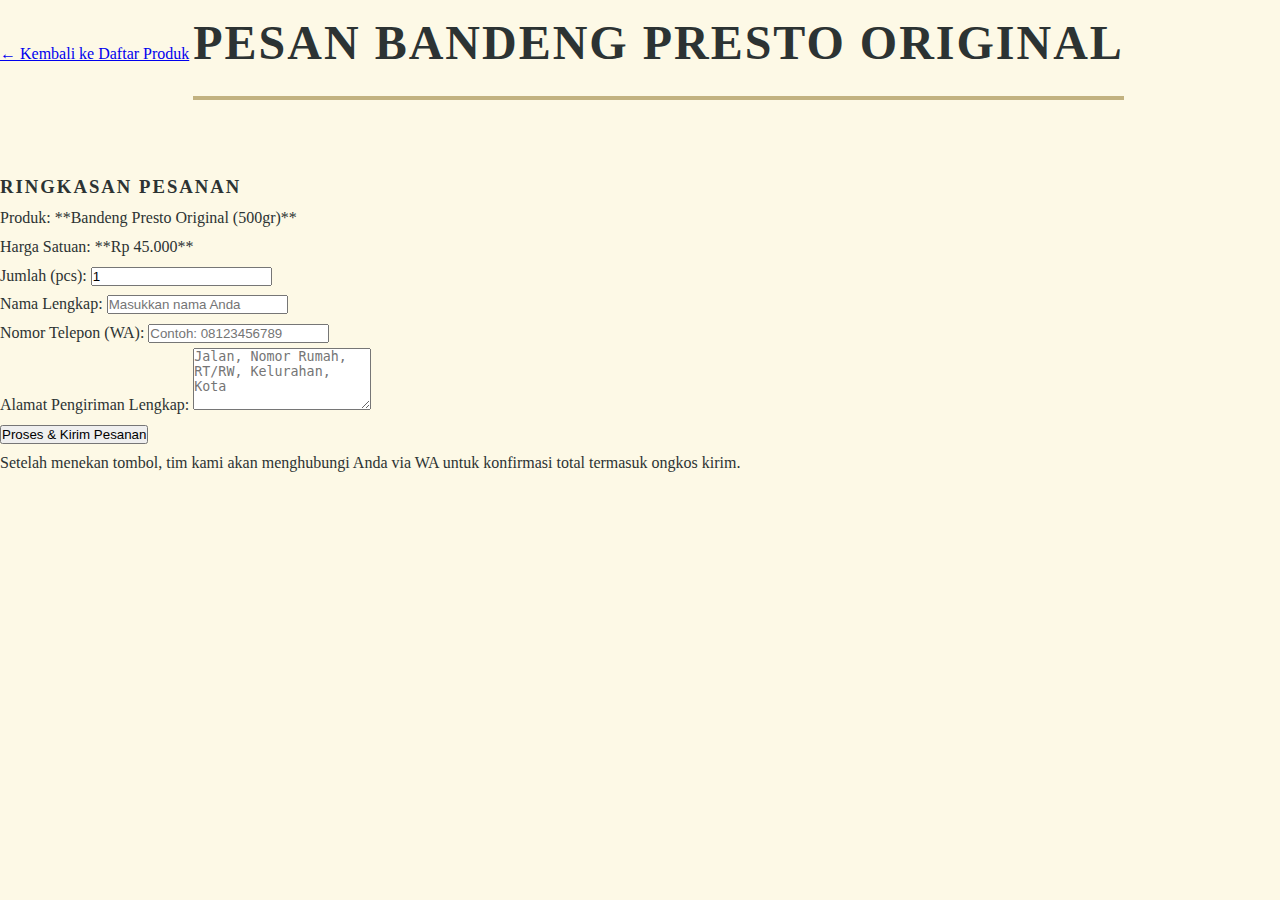
<file: index.html>
<!DOCTYPE html>
<html lang="id">
<head>
    <meta charset="UTF-8">
    <meta name="viewport" content="width=device-width, initial-scale=1.0">
    <title>Checkout - Bandeng Presto Original</title>
    <link rel="stylesheet" href="style.css">
</head>
<body>

    <div class="container checkout-page">
        <a href="index.html" class="back-link">&larr; Kembali ke Daftar Produk</a>
        <h2 class="form-title">Pesan Bandeng Presto Original</h2>
        
        <form action="process_order.php" method="POST" class="checkout-form-box">
            
            <div class="order-summary">
                <h3>Ringkasan Pesanan</h3>
                <p>Produk: **Bandeng Presto Original (500gr)**</p>
                <p>Harga Satuan: **Rp 45.000**</p>
            </div>
            
            <input type="hidden" name="product_name" value="Bandeng Presto Original">
            <input type="hidden" name="price" value="45000">

            <div class="form-group">
                <label for="quantity">Jumlah (pcs):</label>
                <input type="number" id="quantity" name="quantity" value="1" min="1" required>
            </div>

            <div class="form-group">
                <label for="name">Nama Lengkap:</label>
                <input type="text" id="name" name="customer_name" placeholder="Masukkan nama Anda" required>
            </div>

            <div class="form-group">
                <label for="phone">Nomor Telepon (WA):</label>
                <input type="tel" id="phone" name="phone_number" placeholder="Contoh: 08123456789" required>
            </div>

            <div class="form-group">
                <label for="address">Alamat Pengiriman Lengkap:</label>
                <textarea id="address" name="delivery_address" rows="4" placeholder="Jalan, Nomor Rumah, RT/RW, Kelurahan, Kota" required></textarea>
            </div>

            <button type="submit" class="cta-button full-width">Proses & Kirim Pesanan</button>
            <p class="note">Setelah menekan tombol, tim kami akan menghubungi Anda via WA untuk konfirmasi total termasuk ongkos kirim.</p>
        </form>
    </div>

</body>
</html>
</file>
<file: style.css>
/* PALET BARU EPIC FANTASY: Charcoal, Gold, Maroon */
:root {
    --color-primary: #2C3333; /* Charcoal Black */
    --color-accent: #C2B280; /* Emas Kuno / Old Gold */
    --color-text-light: #FDF9E6; /* Kertas Kuno */
    --color-text-dark: #2C3333;
    --color-secondary-dark: #65000B; /* Maroon Gelap / Darah Naga */
    --color-success: #0C6B4B; /* Hijau Rune */
    --color-soft-bg: #E8E5D9; /* Latar belakang Kertas */
    --color-gold: #FFD700; 
    --color-error: #9A031E; /* Merah Kesalahan */
}

/* RESET dan FONT */
* {
    margin: 0;
    padding: 0;
    box-sizing: border-box;
}

body {
    font-family: 'Merriweather', serif; /* Teks Tubuh */
    line-height: 1.8; /* Lebih lega untuk gaya kuno */
    background-color: var(--color-text-light); 
    color: var(--color-text-dark);
}

/* Tipografi Epik */
h1, h2, h3 {
    font-family: 'IM Fell English SC', serif; /* Judul Besar Epik */
    font-weight: 700;
    text-transform: uppercase; 
    letter-spacing: 2px;
}

/* UTILITAS dan WHITESPACE */
.section-padding {
    padding: 120px 5%; 
    max-width: 1200px;
    margin: 0 auto;
    text-align: center; 
}

.bg-light {
    background-color: #FDF9E6; /* Kertas Kuno Sangat Terang */
}

h2 {
    font-size: 3em; 
    text-align: center;
    margin-bottom: 70px;
    border-bottom: 4px solid var(--color-accent); 
    display: inline-block;
    padding-bottom: 10px;
}

/* HEADER & NAVIGASI (DESKTOP) */
header {
    background-color: var(--color-primary); 
    box-shadow: 0 5px 15px rgba(0,0,0,0.5); 
    position: sticky;
    top: 0;
    z-index: 1000;
    transition: padding 0.3s; 
}

header.scrolled {
    padding: 5px 0; 
}

nav {
    display: flex;
    justify-content: space-between;
    align-items: center;
    padding: 20px 5%;
    max-width: 1200px;
    margin: 0 auto;
    transition: padding 0.3s;
}

header.scrolled nav {
    padding: 5px 5%;
}

.logo {
    font-family: 'IM Fell English SC', serif;
    font-weight: 700;
    font-size: 2.5em; 
    color: var(--color-accent); 
    display: flex; 
    align-items: center; 
    letter-spacing: 3px;
}

.logo-img {
    height: 55px; 
    margin-right: 15px; 
    transition: height 0.3s; 
}

header.scrolled .logo-img {
    height: 45px; 
}

ul.nav-menu {
    list-style: none;
    display: flex;
}

ul.nav-menu li a {
    text-decoration: none;
    color: var(--color-text-light); 
    padding: 10px 18px;
    display: block;
    transition: color 0.3s, background-color 0.3s;
    font-family: 'Merriweather', serif; 
}

ul.nav-menu li a:hover, ul.nav-menu li .btn-nav-kontak {
    color: var(--color-primary); 
    background-color: var(--color-accent);
    font-weight: 700;
    border-radius: 4px;
}

.menu-toggle {
    display: none;
    font-size: 1.8em;
    color: var(--color-accent);
    cursor: pointer;
}

/* BUTTONS */
.btn {
    display: inline-block;
    background-color: var(--color-accent); 
    color: var(--color-primary); 
    padding: 15px 35px;
    text-decoration: none;
    border-radius: 2px; /* Lebih kotak untuk kesan kuno */
    font-weight: 700;
    transition: background-color 0.3s, transform 0.2s, box-shadow 0.3s;
    border: 2px solid var(--color-accent);
    cursor: pointer;
    text-transform: uppercase;
    letter-spacing: 1px;
}

.btn:hover {
    background-color: #D4AF37; /* Gold lebih terang */
    transform: translateY(-3px);
    box-shadow: 0 5px 15px rgba(0,0,0,0.3);
}

.btn-outline {
    display: inline-block;
    background-color: transparent;
    color: var(--color-accent);
    padding: 12px 25px;
    text-decoration: none;
    border: 2px solid var(--color-accent);
    border-radius: 2px;
    font-weight: 700;
    transition: all 0.3s;
    text-transform: uppercase;
    letter-spacing: 1px;
}

.btn-outline:hover {
    background-color: var(--color-accent);
    color: var(--color-primary);
}


/* 2. HOME/HERO SECTION */
.hero {
    min-height: 85vh;
    padding: 150px 5% 50px 5%;
    background-image: url('image/hero-background.webp'); 
    background-size: cover;
    background-position: center;
    color: white; 
    position: relative;
    border-bottom: 5px solid var(--color-accent); 
}

.hero::before { 
    content: "";
    position: absolute;
    top: 0;
    left: 0;
    right: 0;
    bottom: 0;
    background: rgba(44, 51, 51, 0.75); /* Charcoal Overlay */
    z-index: 1;
}

.hero h1 {
    font-size: 4.5em;
    margin-bottom: 25px;
    color: var(--color-accent);
    text-shadow: 2px 2px 5px rgba(0,0,0,0.5);
}

.hero p {
    font-size: 1.4em;
    margin-bottom: 50px;
    font-weight: 300;
    font-family: 'Merriweather', serif;
}

/* 3. PORTOFOLIO GRID (Interaktif) */
.grid-portofolio {
    display: grid;
    grid-template-columns: repeat(auto-fit, minmax(320px, 1fr));
    gap: 30px;
}

.project-card {
    background-color: #fff;
    border-radius: 0; 
    border: 1px solid #C2B280;
    overflow: hidden;
    box-shadow: 0 8px 20px rgba(0,0,0,0.1);
}

.project-card img {
    height: 300px; 
}

.project-info {
    background: rgba(101, 0, 11, 0.9); /* Maroon Overlay */
    color: white;
}

.project-info h3 {
    color: var(--color-accent); 
    font-family: 'Merriweather', serif; 
    font-weight: 700;
    font-size: 1.8em;
    letter-spacing: 1px;
}
.project-info p {
    font-family: 'Merriweather', serif;
    font-style: italic;
    font-size: 1em;
}


/* 4. LAYANAN LIST - PENYESUAIAN IKON */
.service-item {
    padding: 40px 20px;
    border: 3px solid var(--color-soft-bg);
    box-shadow: 0 4px 10px rgba(0,0,0,0.05);
}

.service-item:hover {
    box-shadow: 0 10px 30px rgba(0,0,0,0.15);
    border-color: var(--color-accent); 
}

.service-item .service-icon {
    font-size: 3.5em; 
    color: var(--color-secondary-dark); /* Ikon Maroon */
    margin: 0 auto 15px auto; 
}

.service-item h3 {
    font-size: 1.4em; 
    color: var(--color-primary);
}


/* 5. TENTANG KAMI */
.about-content {
    background-color: var(--color-soft-bg); 
    border: 3px solid var(--color-accent); 
    border-radius: 0;
}

.about-content h3 {
    color: var(--color-secondary-dark); 
    border-bottom: 3px solid var(--color-accent); 
    font-size: 1.8em;
}

.benefit-list li {
    background-color: #ffffff; 
    border-left: 5px solid var(--color-secondary-dark); 
    border-radius: 2px;
    font-family: 'Merriweather', serif;
}

.benefit-list i {
    color: var(--color-accent); 
    margin-right: 15px;
    font-size: 1.3em;
}


/* 6. KALKULATOR HARGA UTAMA */
.calculator-desc {
    font-family: 'Merriweather', serif;
}

.calculator-container {
    background-color: var(--color-secondary-dark); /* Maroon Gelap */
    color: var(--color-text-light); 
    border-radius: 0;
    box-shadow: 0 10px 30px rgba(0,0,0,0.5);
    border: 2px solid var(--color-accent);
}

.calculator-form label {
    color: var(--color-accent); 
    font-family: 'Merriweather', serif;
}

.calculator-form input[type="number"],
.calculator-form select {
    background-color: #4C0009; /* Maroon lebih gelap */
    color: var(--color-text-light);
}

.calculator-form input[type="number"]:focus,
.calculator-form select:focus {
    box-shadow: 0 0 0 3px rgba(194, 178, 128, 0.8); 
}

.calculator-result #hasilBiaya {
    color: var(--color-accent); 
    font-family: 'IM Fell English SC', serif;
    letter-spacing: 2px;
}


/* 7. HARGA (PRICING TABLE) */
.price-card {
    border-radius: 0;
    border: 1px solid #ddd;
    box-shadow: 0 4px 10px rgba(0,0,0,0.1);
}

.price-card.recommended {
    border: 3px solid var(--color-secondary-dark); 
    transform: scale(1.08); 
    box-shadow: 0 10px 30px rgba(0,0,0,0.3);
}

.price-card h3 {
    font-family: 'Merriweather', serif;
    font-weight: 700;
}

.price-discount-label {
    color: var(--color-secondary-dark);
}

.price-old {
    color: var(--color-error); 
}

.price-new {
    color: var(--color-accent); 
    font-family: 'IM Fell English SC', serif;
}

/* Tema Ikon Fantasi */
.perk-list i.fas.fa-hammer,
.perk-list i.fas.fa-mountain,
.perk-list i.fas.fa-scroll,
.perk-list i.fas.fa-crown {
    color: var(--color-success);
}
.perk-list i[style*="#C0392B"] { /* Untuk yang dicoret */
    color: var(--color-error) !important; 
}


/* PREMIUM PACKAGE */
.price-card.premium {
    background-color: var(--color-primary); 
    color: var(--color-text-light); 
    border: 4px solid var(--color-accent); 
    animation: none; /* Matikan CSS Pulse/Shimmer asli */
    box-shadow: 0 0 20px rgba(194, 178, 128, 0.8); /* Static Glow */
}

.shimmer-text-gold {
    font-family: 'IM Fell English SC', serif;
    background-image: linear-gradient(
        90deg, 
        var(--color-accent) 0%, 
        #FFFFFF 50%, 
        var(--color-accent) 100%
    );
    -webkit-text-fill-color: transparent;
    color: transparent; 
    animation: text-shimmer 3s infinite linear;
}

.price-card.premium .price-old, 
.price-card.premium .price-new, 
.price-card.premium .price-discount-label {
    color: var(--color-accent); 
}
.price-card.premium .btn {
    background-color: var(--color-accent); 
    color: var(--color-primary);
}
.price-card.premium .perk-list i {
    color: var(--color-accent); 
}


/* ======================================================= */
/* KATALOG SATUAN (A LA CARTE) */
/* ======================================================= */

.satuan-catalog-container.custom-combined-box {
    border: 3px solid var(--color-secondary-dark); 
    border-radius: 0;
    background-color: var(--color-soft-bg); 
    box-shadow: 0 10px 25px rgba(0,0,0,0.15);
}

.satuan-subtitle {
    font-family: 'Merriweather', serif;
}

.satuan-item {
    border-radius: 0;
    box-shadow: 0 3px 8px rgba(0,0,0,0.08);
}

.satuan-item:hover {
    border-color: var(--color-secondary-dark);
}

.satuan-item.in-cart {
    border: 3px solid var(--color-accent);
    box-shadow: 0 0 12px rgba(194, 178, 128, 0.8);
}

.satuan-icon {
    color: var(--color-secondary-dark);
}

.satuan-item h4 {
    font-family: 'Merriweather', serif;
}

.satuan-price {
    color: var(--color-secondary-dark);
}

.satuan-item.consultation .satuan-price {
    color: var(--color-error); 
}

/* Kotak Keterangan Volume (NEW) */
.volume-input-note {
    background-color: #fcf8e3; 
    border: 2px solid var(--color-accent); 
}

.volume-input-note .note-title {
    color: var(--color-secondary-dark);
}

.volume-input-note .note-title i {
    color: var(--color-accent); 
}

.volume-input-note .note-content strong {
    color: var(--color-error); 
}

/* Cart Styles */
.cart-list {
    border: 1px solid var(--color-accent);
}

.cart-item-name {
    color: var(--color-secondary-dark);
}

.cart-item-remove-btn {
    color: var(--color-error);
}

.cart-total-price {
    color: var(--color-secondary-dark);
    font-family: 'IM Fell English SC', serif;
}


.satuan-result {
    font-family: 'Merriweather', serif;
}

#hasilSatuanBiaya {
    color: var(--color-accent);
    font-family: 'IM Fell English SC', serif;
}

/* ======================================================= */
/* ANIMASI SCROLL UNTUK EFEK TERBUKA (REVEAL) */
/* ======================================================= */

.reveal-section {
    opacity: 0;
    transform: translateY(50px);
    transition: opacity 1s ease-out, transform 1s ease-out;
    position: relative;
    /* Tambahkan efek border/bayangan untuk kesan "muncul" dari latar belakang */
    box-shadow: 0 0 0 rgba(0,0,0,0);
}

.reveal-section.is-visible {
    opacity: 1;
    transform: translateY(0);
    /* Tambahkan sedikit bayangan saat muncul */
    box-shadow: 0 10px 40px rgba(0,0,0,0.2); 
}


/* 8. KONTAK & FOOTER */
.contact-bg {
    background-color: var(--color-secondary-dark); 
    color: var(--color-text-light);
}

.contact-bg h2 {
    color: var(--color-text-light);
}

.contact-btn {
    border-color: var(--color-accent); 
    background-color: var(--color-accent);
    color: var(--color-primary);
}

.footer-bg {
    background-color: var(--color-primary); 
    font-family: 'Merriweather', serif;
}

/* 9. Floating WhatsApp Button */
#floating-whatsapp {
    background-color: #25D366; 
}


/* ======================================================= */
/* MEDIA QUERIES (MOBILE) */
/* ======================================================= */

@media (max-width: 768px) {
    
    .hero h1 {
        font-size: 3em; 
    }
    h2 {
        font-size: 2em; 
    }
    
    .price-card.recommended {
        transform: none; 
    }
    
    .reveal-section.is-visible {
        box-shadow: none; /* Hilangkan bayangan di mobile */
    }
    
    /* Font di mobile */
    .logo {
        font-size: 2em;
    }
    .logo-img {
        height: 40px;
    }
    
    .satuan-item h4 {
        font-size: 1em;
    }
    
    .cart-total-price {
        font-size: 0.9em;
    }
    
    .perk-list {
        font-size: 0.9em;
    }
    
    .shimmer-text-gold {
        background-image: none;
        -webkit-text-fill-color: var(--color-accent);
        color: var(--color-accent);
        animation: none;
    }
}
</file>
